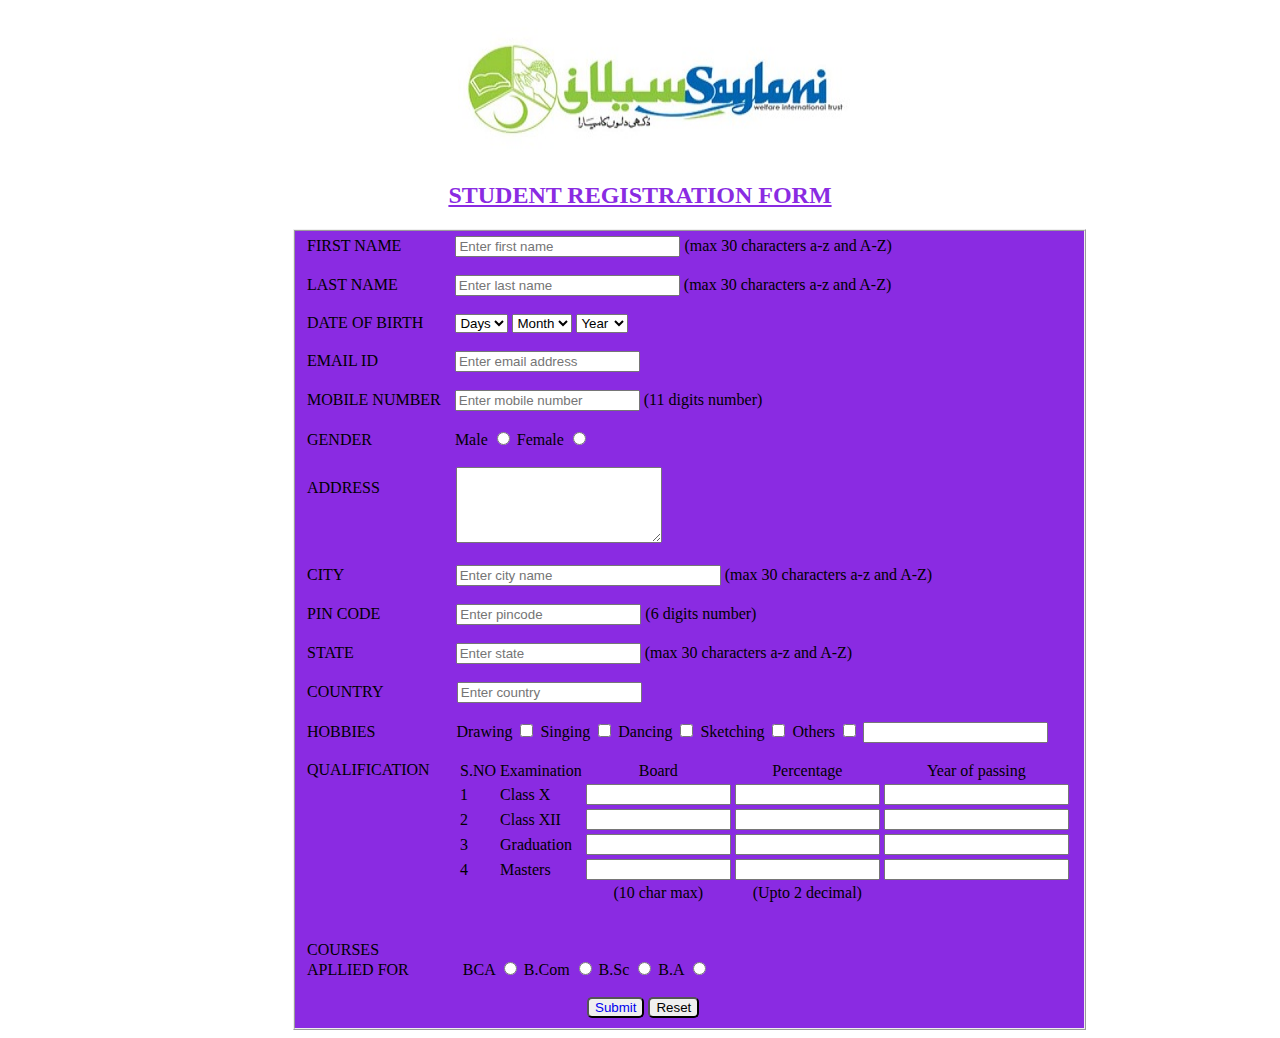
<file: index.html>
<!DOCTYPE html>
<html lang="en">

<head>
    <meta charset="UTF-8">
    <meta name="viewport" content="width=device-width, initial-scale=1.0">
    <title>form</title>
    <link rel="stylesheet" href="style.css">
</head>

<body>

    <img src="saylani-welfare.jpg" width="400" height="150" id="pic">
    <h2 class="fn" id="head"><ins>STUDENT REGISTRATION FORM</ins></h2>
    <form>
        <fieldset id="fo">
            <label class="fn">FIRST NAME</label>
            <input id="fnt" type="text" name="first name" maxlength="30" placeholder="Enter first name" size="25" /> <label class="sd">(max 30 characters a-z and A-Z)</label>
            <br/>
            <br/>
            <label class="fn">LAST NAME</label>
            <input id="ln" type="text" name="last name" maxlength="30" placeholder="Enter last name" size="25" /> <label class="sd">(max 30 characters a-z and A-Z)</label>
            <br/>
            <br/>
            <label class="fn">DATE OF BIRTH</label>
            <select id="dob">
                <option value="null">Days</option>
                <option value="">1</option>
                <option value="">2</option>
                <option value="">3</option>
                <option value="">4</option>
                <option value="">5</option>
                <option value="">6</option>
                <option value="">7</option>
                <option value="">8</option>
                <option value="">9</option>
                <option value="">10</option>
                <option value="">11</option>
                <option value="">12</option>
                <option value="">13</option>
                <option value="">14</option>
                <option value="">15</option>
                <option value="">16</option>
                <option value="">17</option>
                <option value="">18</option>
                <option value="">19</option>
                <option value="">20</option>
                <option value="">21</option>
                <option value="">22</option>
                <option value="">23</option>
                <option value="">24</option>
                <option value="">25</option>
                <option value="">26</option>
                <option value="">27</option>
                <option value="">28</option>
                <option value="">29</option>
                <option value="">30</option>
                <option value="">31</option>
            </select>
            <select> 
                <option value="null">Month</option>
                <option value="">1</option>
                <option value="">2</option>
                <option value="">3</option>
                <option value="">4</option>
                <option value="">5</option>
                <option value="">6</option>
                <option value="">7</option>
                <option value="">8</option>
                <option value="">9</option>
                <option value="">10</option>
                <option value="">11</option>
                <option value="">12</option>
            </select>
            <select>
                <option value="null">Year</option>
                <option value="">1990</option>
                <option value="">1991</option>
                <option value="">1992</option>
                <option value="">1993</option>
                <option value="">1994</option>
                <option value="">1995</option>
                <option value="">1996</option>
                <option value="">1997</option>
                <option value="">1998</option>
                <option value="">1999</option>
                <option value="">2000</option>
                <option value="">2001</option>
                <option value="">2002</option>
                <option value="">2003</option>
                <option value="">2004</option>
                <option value="">2005</option>
                <option value="">2006</option>
                <option value="">2007</option>
                <option value="">2008</option>
                <option value="">2009</option>
                <option value="">2010</option>
                <option value="">2011</option>
                <option value="">2012</option>
                <option value="">2013</option>
                <option value="">2014</option>
                <option value="">2015</option>
                <option value="">2016</option>
                <option value="">2017</option>
                <option value="">2018</option>
                <option value="">2019</option>
                <option value="">2020</option>
            </select>
            <br/>
            <br/>
            <label class="fn">EMAIL ID</label>
            <input id="em" type="email" name="email" placeholder="Enter email address" />
            <br/>
            <br/>
            <label class="fn">MOBILE NUMBER</label>
            <input id="mob" type="tel" name="number" maxlength="11" placeholder="Enter mobile number" /> <label>(11 digits number)</label>
            <br/>
            <br/>
            <label class="fn">GENDER</label>
            <label id="gen" class="fn">Male</label>
            <input type="radio" name="gender" value="male" />
            <label class="fn">Female</label>
            <input type="radio" name="gender" value="female" />
            <br/>
            <br/>
            <label id="add" class="fn">ADDRESS</label>
            <textarea id="ad"></textarea>
            <br/>
            <br/>
            <label class="fn">CITY</label>
            <input id="ci" type="text" name="city" placeholder="Enter city name" maxlength="30" size="30" /> <label class="sd">(max 30 characters a-z and A-Z)</label>
            <br/>
            <br/>
            <label class="fn">PIN CODE</label>
            <input id="pi" type="tel" name="pin code" placeholder="Enter pincode" maxlength="6" /> <label class="sd">(6 digits number)</label>
            <br/>
            <br/>
            <label class="fn">STATE</label>
            <input id="st" type="text" name="state" placeholder="Enter state" maxlength="30" /> <label class="sd">(max 30 characters a-z and A-Z)</label>
            <br/>
            <br/>
            <label class="fn">COUNTRY</label>
            <input id="co" type="text" name="country" placeholder="Enter country" />
            <br/>
            <br/>
            <label class="fn">HOBBIES</label>
            <label id="dr" class="fn">Drawing</label>
            <input type="checkbox" name="hobby" />
            <label class="fn">Singing</label>
            <input type="checkbox" name="hobby" />
            <label class="fn">Dancing</label>
            <input type="checkbox" name="hobby" />
            <label class="fn">Sketching</label>
            <input type="checkbox" name="hobby" />
            <label class="fn">Others</label>
            <input type="checkbox" name="hobby" />
            <input type="text" name="hobby" />
            <br/>
            <br/>
            <label class="fn">QUALIFICATION</label>
            <table id="tab">
                <tr>
                    <td class="tc">S.NO</td>
                    <td class="tc">Examination</td>
                    <td id="bo">Board</td>
                    <td id="per">Percentage</td>
                    <td id="yop">Year of passing</td>
                </tr>
                <tr>
                    <td class="tc">1</td>
                    <td class="tc">Class X</td>
                    <td><input type="text" name="board" maxlength="10" size="15" /></td>
                    <td><input type="text" name="Percentage" maxlength="2" size="15" /></td>
                    <td><input type="text" name="Year of passing" /></td>
                </tr>
                <tr>
                    <td class="tc">2</td>
                    <td class="tc">Class XII</td>
                    <td><input type="text" name="board" maxlength="10" size="15" /></td>
                    <td><input type="text" name="Percentage" maxlength="2" size="15" /></td>
                    <td><input type="text" name="Year of passing" /></td>
                </tr>
                <tr>
                    <td class="tc">3</td>
                    <td class="tc">Graduation</td>
                    <td><input type="text" name="board" maxlength="10" size="15" /></td>
                    <td><input type="text" name="Percentage" maxlength="2" size="15" /></td>
                    <td><input type="text" name="Year of passing" /></td>
                </tr>
                <tr>
                    <td class="tc">4</td>
                    <td class="tc">Masters</td>
                    <td><input type="text" name="board" maxlength="10" size="15" /></td>
                    <td><input type="text" name="Percentage" maxlength="2" size="15" /></td>
                    <td><input type="text" name="Year of passing" /></td>
                </tr>
                <tr>
                    <td></td>
                    <td></td>
                    <td class="la"><label>(10 char max)</label></td>
                    <td class="la"><label>(Upto 2 decimal)</label></td>
                    <td></td>
                </tr>
            </table>
            <br/>
            <br/>
            <label class="tc">
                COURSES<br>APLLIED FOR
            </label>
            <label id="cou" class="fn">BCA</label>
            <input type="radio" name="course" value="bca">
            <label class="fn">B.Com</label>
            <input type="radio" name="course" value="bcom">
            <label class="fn">B.Sc</label>
            <input type="radio" name="course" value="bsc">
            <label class="fn">B.A</label>
            <input type="radio" name="course" value="ba">
            <br>
            <br>


            <button id="ce"><a href="submit form.html" target="_self" id="link">Submit</a></button>




            <input id="cr" type="reset" value="Reset">

        </fieldset>
    </form>

</body>

</html>

</html>

</html>
</file>
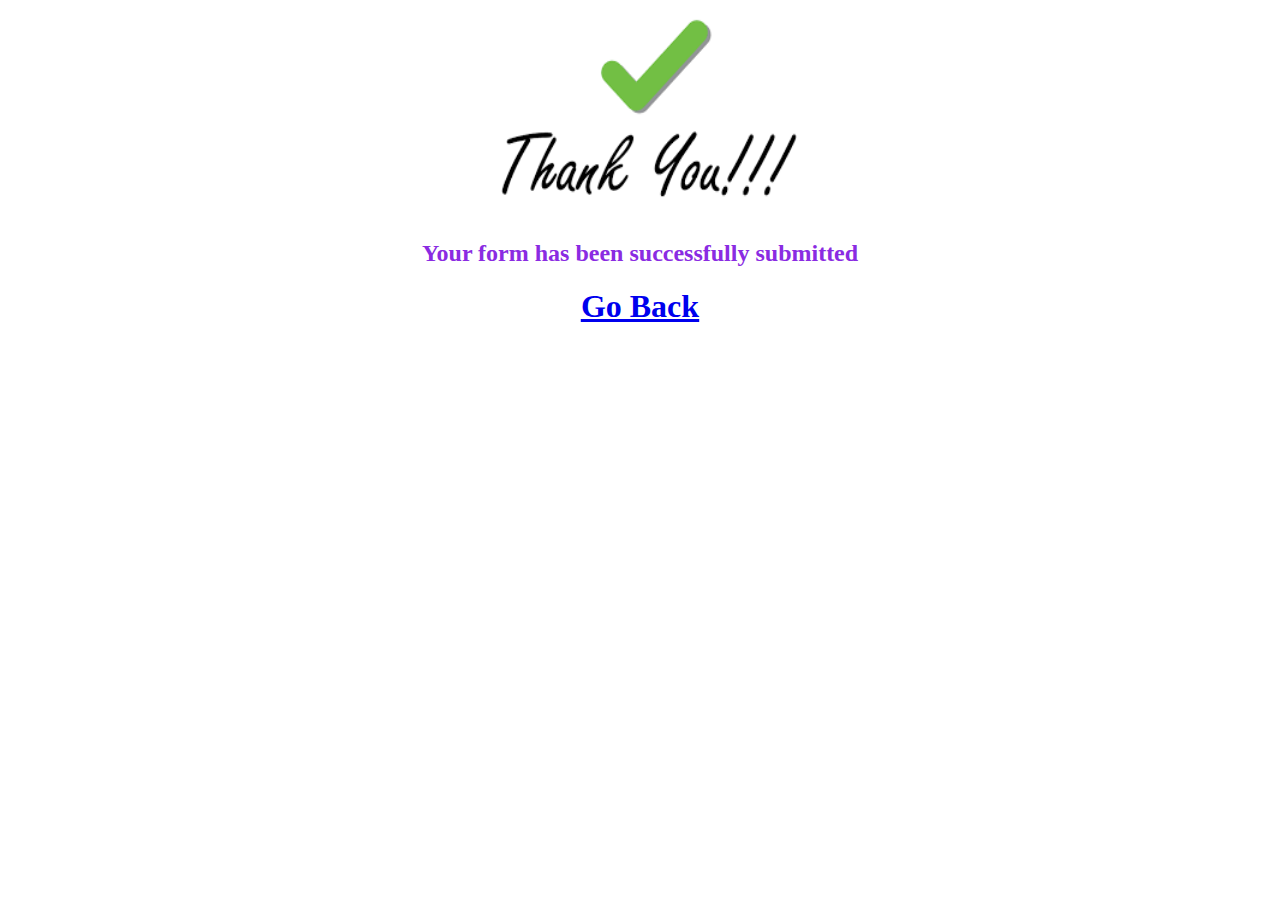
<file: submit form.html>
<!DOCTYPE html>
<html lang="en">

<head>
    <meta charset="UTF-8">
    <meta name="viewport" content="width=device-width, initial-scale=1.0">
    <title>Document</title>
    <link rel="stylesheet" href="style.css">
</head>

<body>
    <center>
        <figure>
            <img src="thank.png" width="400" height="200" />
            <figcaption>
                <h2 id="head2">
                    Your form has been successfully submitted
                </h2>
            </figcaption>
        </figure>
        <a href="index.html" target="_self">
            <h1><ins>Go Back</ins</h1></a>
        </center>
</body>

</html>
</file>
<file: style.css>
.fn {}

#head {
    text-align: center;
    color: blueviolet;
}

#pic {
    margin-left: 450px;
}

#fnt {
    margin-left: 50px;
}

#ln {
    margin-left: 53px;
}

#dob {
    margin-left: 28px;
}

#em {
    margin-left: 73px;
}

#mob {
    margin-left: 10px;
}

#gen {
    margin-left: 79px;
}

#ad {
    margin-left: 72px;
    width: 200px;
    height: 70px;
}

#add {
    vertical-align: 50px;
}

#ci {
    margin-left: 108px;
}

#pi {
    margin-left: 72px;
}

#st {
    margin-left: 98px;
}

#co {
    margin-left: 70px;
}

#dr {
    margin-left: 77px;
}

.sd {}

#tab {
    margin-left: 150px;
    margin-top: -20px;
}

#bo {
    text-align: center;
}

#per {
    text-align: center;
}

#yop {
    text-align: center;
}

.la {
    text-align: center;
}

.tc {}

#cou {
    margin-left: 50px;
}

#ce {
    margin-left: 280px;
    border-radius: 5px;
    text-decoration: none;
}

#cr {
    border-radius: 5px;
}

#fo {
    width: 400px;
    background-color: blueviolet;
    margin-left: 285px;
    border-style: ridge;
}

#head2 {
    color: blueviolet;
}

#link {
    text-decoration: none;
}
</file>
